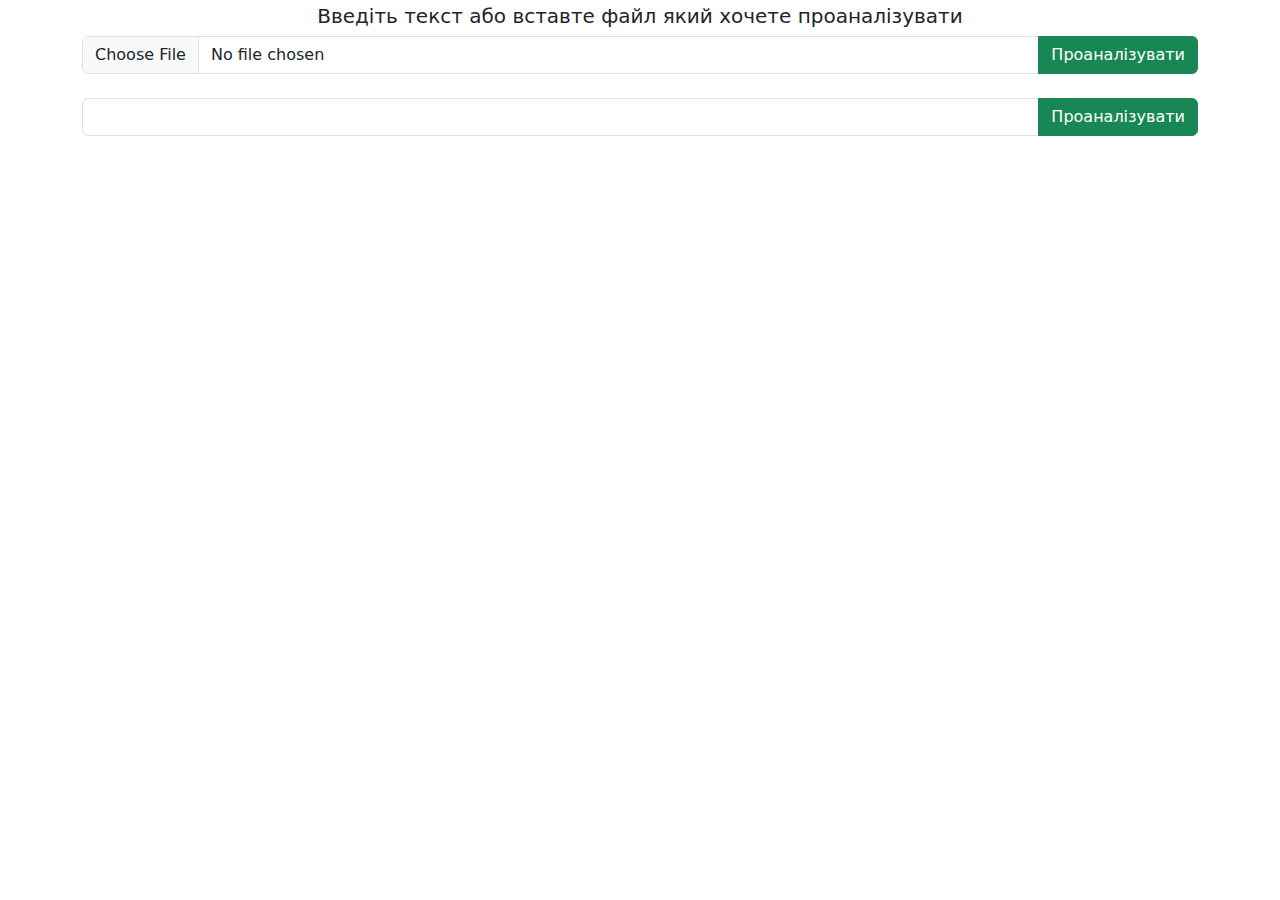
<file: templates/index.html>
<!DOCTYPE html>
<html lang="en">

<head>
    <meta charset="UTF-8">
    <meta http-equiv="X-UA-Compatible"
          content="IE=edge">
    <meta name="viewport" content="width=device-width, initial-scale=1.0">

    <link href=
"https://cdn.jsdelivr.net/npm/bootstrap@5.2.2/dist/css/bootstrap.min.css"
         rel="stylesheet">
   <script src=
"https://cdn.jsdelivr.net/npm/@popperjs/core@2.11.6/dist/umd/popper.min.js">
     </script>
   <script src=
"https://cdn.jsdelivr.net/npm/bootstrap@5.2.2/dist/js/bootstrap.min.js">
    </script>
</head>

<body>
    <div class="container text-center">
        <div class="mt-1">
            <h5>Введіть текст або вставте файл який хочете проаналізувати</h5>
        </div>
        <form action="/post" method="post", id="inputGroupFile004" enctype="multipart/form-data">
        <div class="input-group mb-4">
            <input type="file" class="form-control" id="inputGroupFile04" name="file", accept=".txt">
            <button class="btn btn-success">
                Проаналізувати
            </button>
        </div>
        <div class="input-group">
            <input type="text" class="form-control"
                   id="inputGroupFile03" name="text">
            <button class="btn btn-success">
                Проаналізувати
            </button>
        </div>
            </form>
        </div>
    </div>
</body>
</html>
</file>
